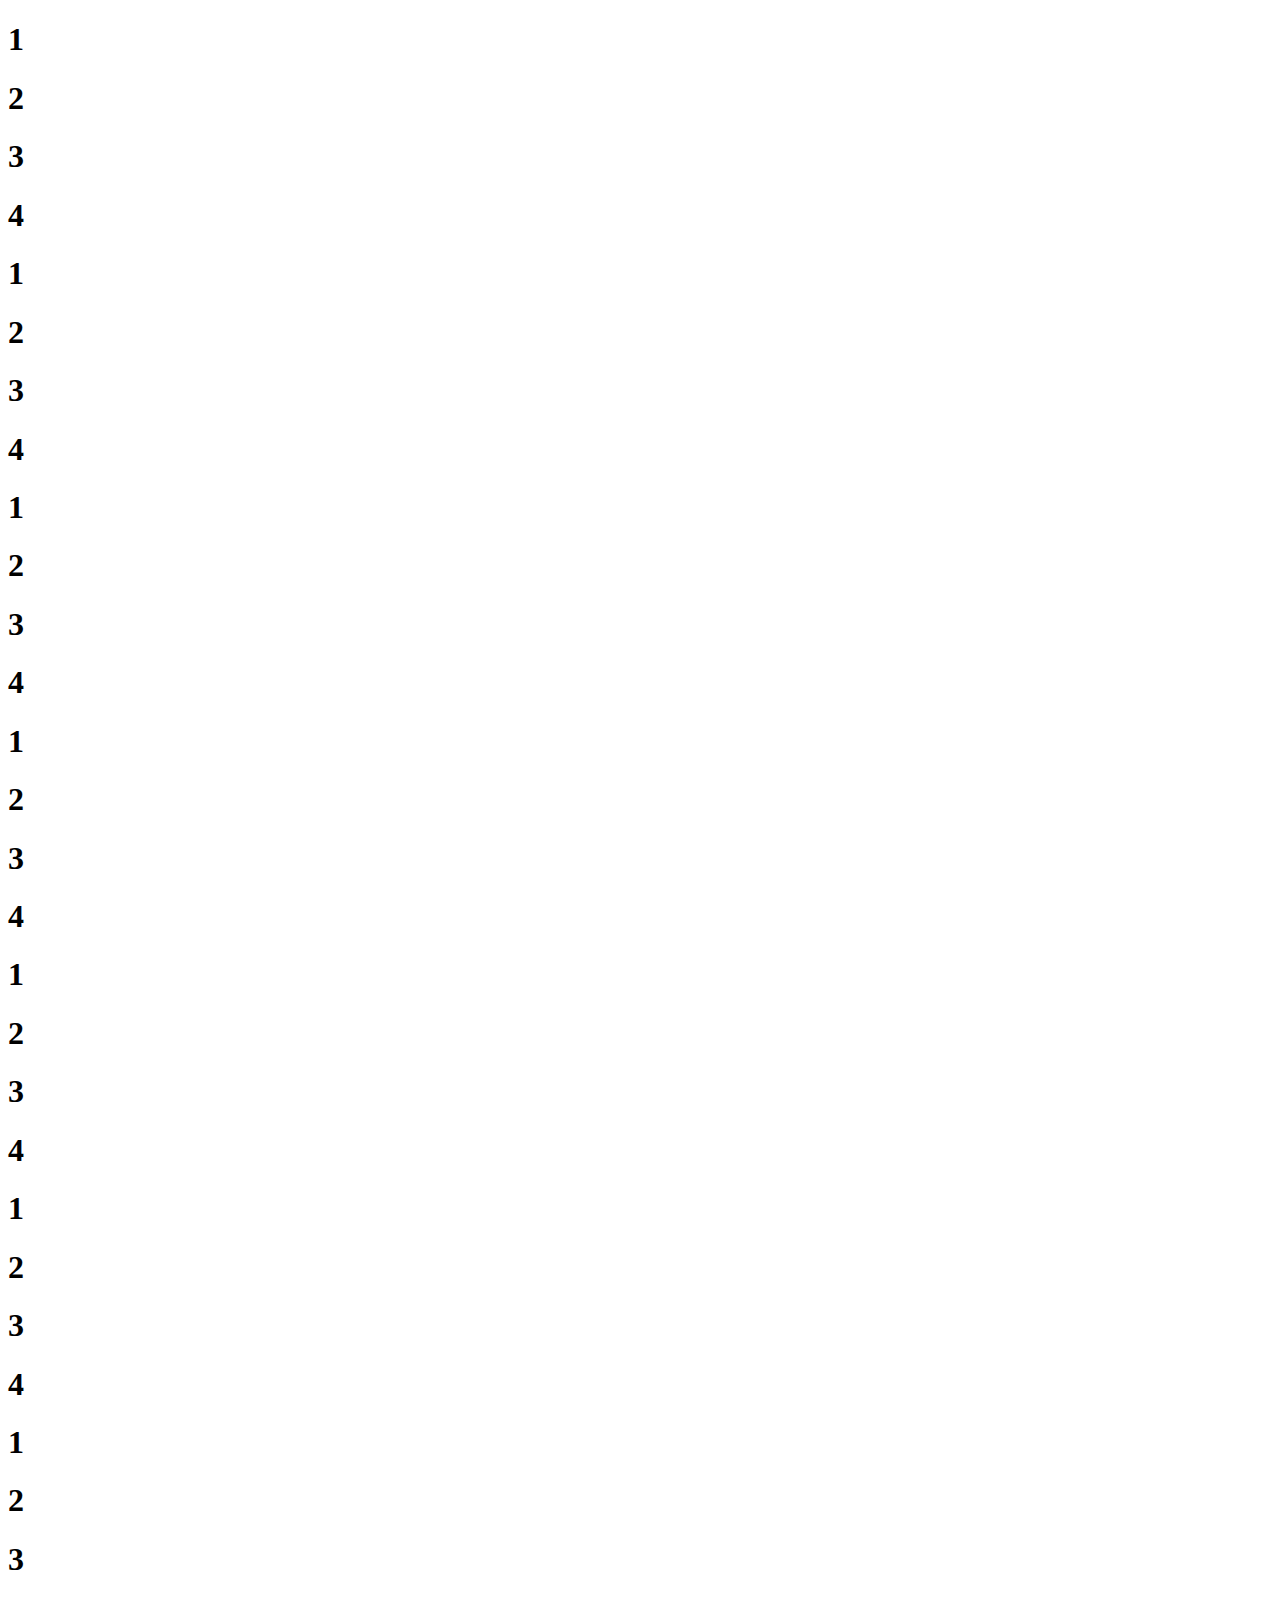
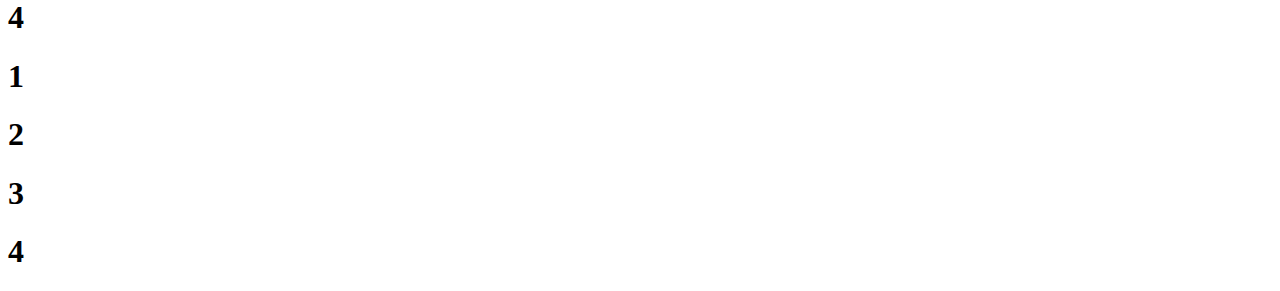
<file: Flexbox/index.html>
<!DOCTYPE html>
<html lang="en">

<head>
    <meta charset="UTF-8">
    <meta http-equiv="X-UA-Compatible" content="IE=edge">
    <meta name="viewport" content="width=device-width, initial-scale=1.0">
    <title>Flex-box</title>
    <link rel="stylesheet" href="C:\Users\55119\Documents\atividadePI\Flexbox\estilo.css">
</head>

<body>

    <div class="base container1">
        <div class="flex-item box1"><h1>1</h1></div>
        <div class="flex-item box2"><h1>2</h1></div>
        <div class="flex-item box3"><h1>3</h1></div>
        <div class="flex-item box4"><h1>4</h1></div>
    </div>
    <div class="base container2">
        <div class="flex-item box1"><h1>1</h1></div>
        <div class="flex-item box2"><h1>2</h1></div>
        <div class="flex-item box3"><h1>3</h1></div>
        <div class="flex-item box4"><h1>4</h1></div>
    </div>
    <div class="base container3">
        <div class="flex-item box1"><h1>1</h1></div>
        <div class="flex-item box2"><h1>2</h1></div>
        <div class="flex-item box3"><h1>3</h1></div>
        <div class="flex-item box4"><h1>4</h1></div>
    </div>
    <div class="base container4">
        <div class="flex-item box1"><h1>1</h1></div>
        <div class="flex-item box2"><h1>2</h1></div>
        <div class="flex-item box3"><h1>3</h1></div>
        <div class="flex-item box4"><h1>4</h1></div>
    </div>
    <div class="base container5">
        <div class="flex-item box1"><h1>1</h1></div>
        <div class="flex-item box2"><h1>2</h1></div>
        <div class="flex-item box3"><h1>3</h1></div>
        <div class="flex-item box4"><h1>4</h1></div>
    </div>
    <div class="base container6">
        <div class="flex-item box1"><h1>1</h1></div>
        <div class="flex-item box2"><h1>2</h1></div>
        <div class="flex-item box3"><h1>3</h1></div>
        <div class="flex-item box4"><h1>4</h1></div>
    </div>
    <div class="base container-exercicioB">
        <div class="flex-item box1"><h1>1</h1></div>
        <div class="flex-item box2"><h1>2</h1></div>
        <div class="flex-item box3"><h1>3</h1></div>
        <div class="flex-item box4"><h1>4</h1></div>
    </div>
    <div class="base container-desafio">
        <div class="flex-item box1"><h1>1</h1></div>
        <div class="flex-item box2"><h1>2</h1></div>
        <div class="flex-item box3"><h1>3</h1></div>
        <div class="flex-item box4"><h1>4</h1></div>
    </div>
</body>

</html>
</file>
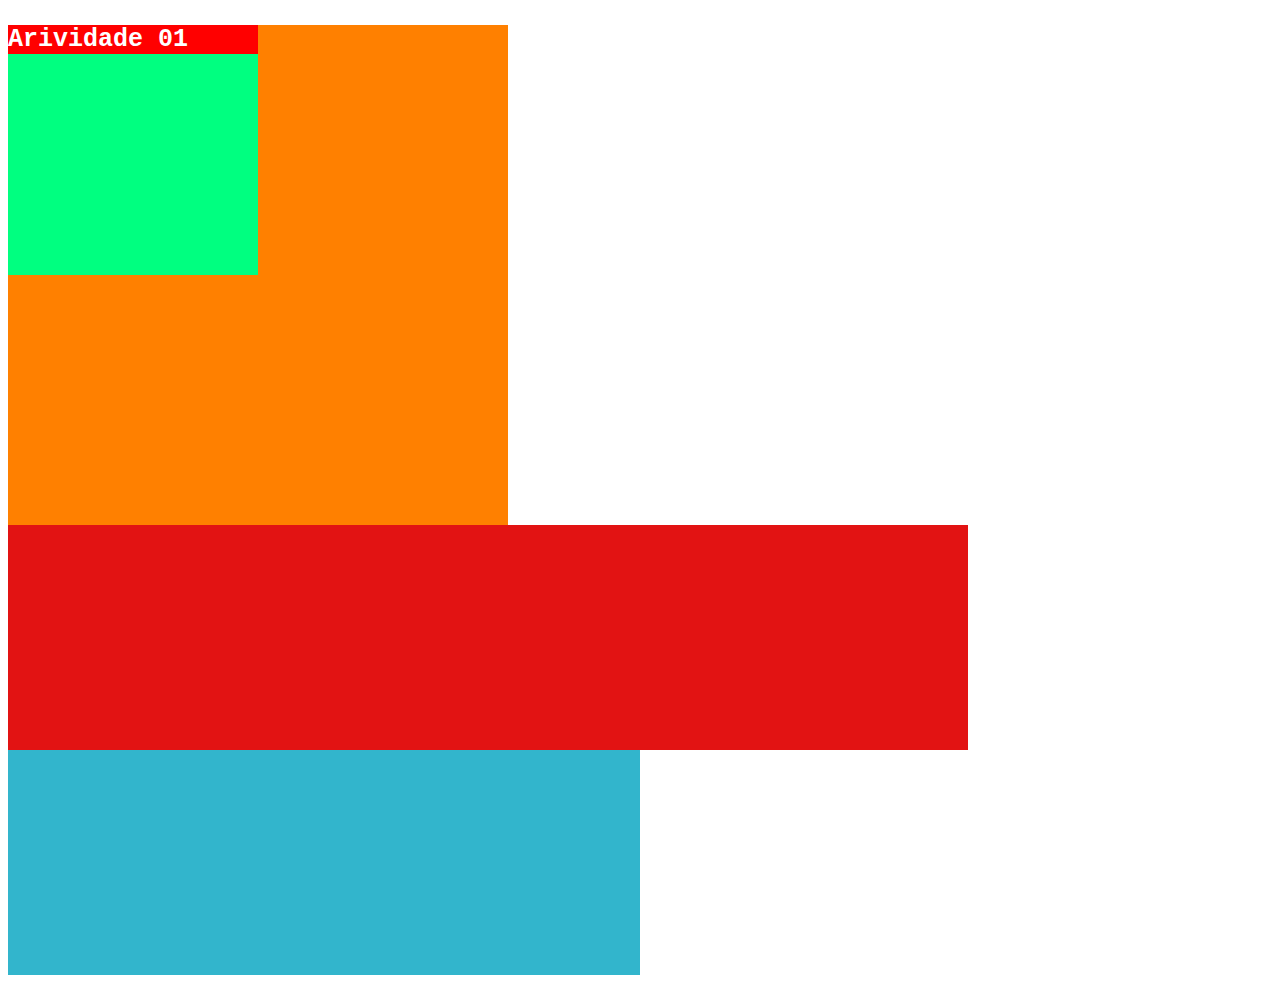
<file: css_inline.html>
<!DOCTYPE html>
<html lang="en">
<head>
    <meta charset="UTF-8">
    <meta name="viewport" content="width=device-width, initial-scale=1.0">
    <title>exercicio</title>
</head>
<body>
    <div style="background-color: #ff8000; width: 500px; height: 500px">
    <div style="background-color: #00ff80; width: 50%; height: 50%;">
    <p style="background-color: #ff0000; color: #ffffff; font-size: 25px; font-family: monospace; font-weight: bold;">
        Arividade 01
    </p>
    </div>
    </div>
    <div style="width: 50%; height: 50vh; background-color: rgb(50, 181, 204)">
    <div style="width: 75vw; height: 50%; background-color: rgb(226, 19, 19)">

    </div>
    </div>
</body>
</html>
</file>
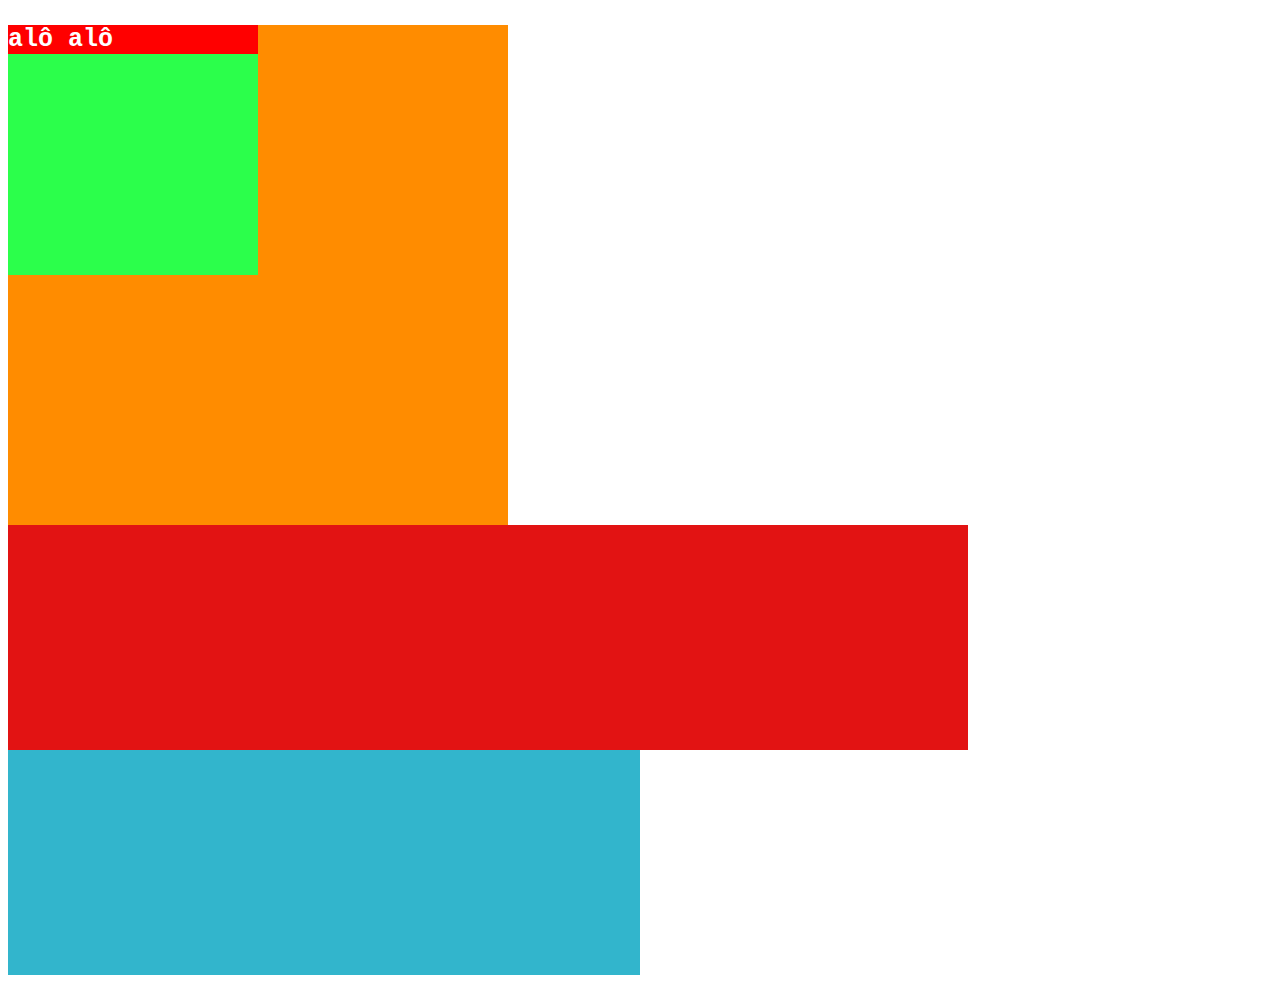
<file: cssinterno.html>
<!DOCTYPE html>
<html>
<head>
<style>
    
    #divA {
        background-color: #FF8C00; 
        width: 500px;
        height: 500px;
    }

    #divB {
        background-color: #2bff4b; 
        width: 50%;
        height: 50%;
    }

    #paragrafo {
        color: white;
        background-color: red;
        font-size: 25px;
        font-family: monospace;
        font-weight: bold;
    }


    #divD {
        width: 50%;
        height: 50vh; 
        background-color: rgb(50, 181, 204); 
    }

    
    #divE {
        width: 75vw; 
        height: 50%; 
        background-color: rgb(226, 19, 19); 
    }
</style>
</head>
<body>
   
    <div id="divA">
        <div id="divB">
         
            <p id="paragrafo">alô alô</p>
        </div>
    </div>
    
    <div id="divD">
        
        <div id="divE"></div>
    </div>
</body>
</html>
</file>
